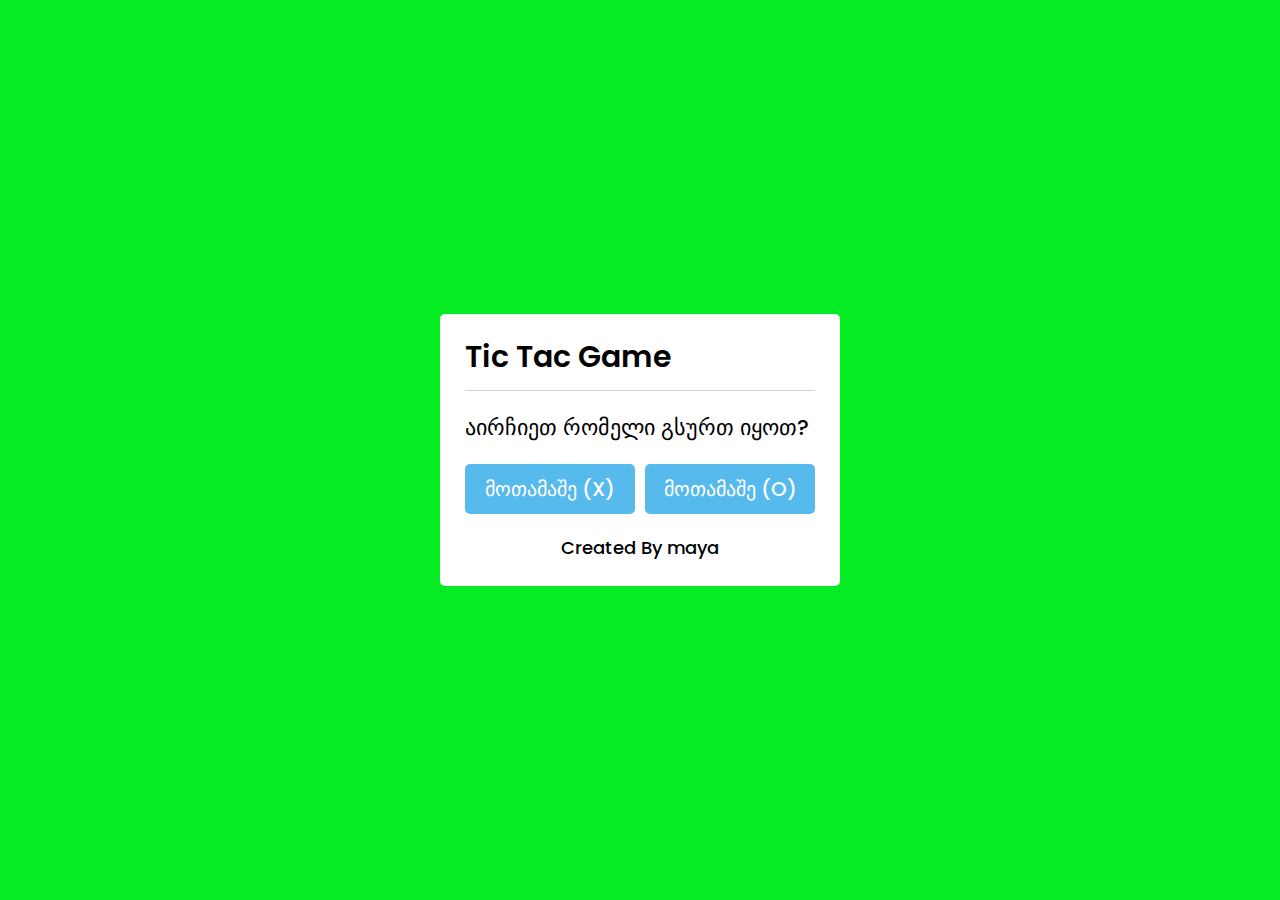
<file: game/index.html>
<!DOCTYPE html>
<html lang="en">
<head>
    <meta charset="UTF-8">
    <title>Tic Tac Toe Game</title>
    <link rel="stylesheet" href="style.css">
    <link rel="stylesheet" href="https://cdnjs.cloudflare.com/ajax/libs/font-awesome/5.15.3/css/all.min.css"/>
</head>
<body>
  <!-- select box -->
  <div class="select-box">
    <header>Tic Tac Game </header>
    <div class="content">
      <div class="title">აირჩიეთ რომელი გსურთ იყოთ?</div>
      <div class="options">
        <button class="playerX">მოთამაშე (X)</button>
        <button class="playerO">მოთამაშე (O)</button>
      </div>
      <div class="credit">Created By  maya </div>
    </div>
  </div> 

  <!-- playboard section -->
  <div class="play-board">
    <div class="details">
      <div class="players">
        <span class="Xturn">X's Turn</span>
        <span class="Oturn">O's Turn</span>
        <div class="slider"></div>
      </div>
    </div>
    <div class="play-area">
      <section>
        <span class="box1"></span>
        <span class="box2"></span>
        <span class="box3"></span>
      </section>
      <section>
        <span class="box4"></span>
        <span class="box5"></span>
        <span class="box6"></span>
      </section>
      <section>
        <span class="box7"></span>
        <span class="box8"></span>
        <span class="box9"></span>
      </section>
    </div>
  </div>

  <!-- result box -->
  <div class="result-box">
    <div class="won-text"></div>
    <div class="btn"><button>Replay</button></div>
  </div>

  <script src="script.js"></script>

</body>
</html>
</file>
<file: game/style.css>
@import url('https://fonts.googleapis.com/css2?family=Poppins:wght@200;300;400;500;600;700&display=swap');
*{
  margin: 0;
  padding: 0;
  box-sizing: border-box;
  font-family: 'Poppins', sans-serif;
}
::selection{
  color: #fff;
  background:#05ec24;
}
body{
  background:#05ec24;
}
.select-box, .play-board, .result-box{
  position: absolute;
  top: 50%;
  left: 50%;
  transform: translate(-50%, -50%);
  transition: all 0.3s ease;
}
.select-box{
  background: #fff;
  padding: 20px 25px 25px;
  border-radius: 5px;
  max-width: 400px;
  width: 100%;
}
.select-box.hide{
  opacity: 0;
  pointer-events: none;
}
.select-box header{
  font-size: 30px;
  font-weight: 600;
  padding-bottom: 10px;
  border-bottom: 1px solid lightgrey;
}
.select-box .title{
  font-size: 22px;
  font-weight: 500;
  margin: 20px 0;
}
.select-box .options{
  display: flex;
  width: 100%;
}
.options button{
  width: 100%;
  font-size: 20px;
  font-weight: 500;
  padding: 10px 0;
  border: none;
  background: #56baed;
  border-radius: 5px;
  color: #fff;
  outline: none;
  cursor: pointer;
  transition: all 0.3s ease;
}
.options button:hover,
.btn button:hover{
  transform: scale(0.96);
}
.options button.playerX{
  margin-right: 5px;
}
.options button.playerO{
  margin-left: 5px;
}
.select-box .credit{
  text-align: center;
  margin-top: 20px;
  font-size: 18px;
  font-weight: 500;
}
.select-box .credit a{
  color: #56baed;
  text-decoration: none;
}
.select-box .credit a:hover{
  text-decoration: underline;
}

.play-board{
  opacity: 0;
  pointer-events: none;
  transform: translate(-50%, -50%) scale(0.9);
}
.play-board.show{
  opacity: 1;
  pointer-events: auto;
  transform: translate(-50%, -50%) scale(1);
}
.play-board .details{
  padding: 7px;
  border-radius: 5px;
  background: #fff;
}
.play-board .players{
  width: 100%;
  display: flex;
  position: relative;
  justify-content: space-between;
}
.players span{
  position: relative;
  z-index: 2;
  color: #56baed;
  font-size: 20px;
  font-weight: 500;
  padding: 10px 0;
  width: 100%;
  text-align: center;
  cursor: default;
  user-select: none;
  transition: all 0.3 ease;
}
.players.active span:first-child{
  color: #fff;
}
.players.active span:last-child{
  color: #56baed;
}
.players span:first-child{
  color: #fff;
}
.players .slider{
  position: absolute;
  top: 0;
  left: 0;
  width: 50%;
  height: 100%;
  background: #56baed;
  border-radius: 5px;
  transition: all 0.3s ease;
}
.players.active .slider{
  left: 50%;
}
.players.active span:first-child{
  color: #56baed;
}
.players.active span:nth-child(2){
  color: #fff;
}
.players.active .slider{
  left: 50%;
}
.play-area{
  margin-top: 20px;
}
.play-area section{
  display: flex;
  margin-bottom: 1px;
}
.play-area section span{
  display: block;
  height: 90px;
  width: 90px;
  margin: 2px;
  color: #7e95a0;
  font-size: 40px;
  line-height: 80px;
  text-align: center;
  border-radius: 5px;
  background: #fff;
}

.result-box{
  padding: 25px 20px;
  border-radius: 5px;
  max-width: 400px;
  width: 100%;
  opacity: 0;
  text-align: center;
  background: #fff;
  pointer-events: none;
  transform: translate(-50%, -50%) scale(0.9);
}
.result-box.show{
  opacity: 1;
  pointer-events: auto;
  transform: translate(-50%, -50%) scale(1);
}
.result-box .won-text{
  font-size: 30px;
  font-weight: 500;
  display: flex;
  justify-content: center;
}
.result-box .won-text p{
  font-weight: 600;
  margin: 0 5px;
}
.result-box .btn{
  width: 100%;
  margin-top: 25px;
  display: flex;
  justify-content: center;
}
.btn button{
  font-size: 18px;
  font-weight: 500;
  padding: 8px 20px;
  border: none;
  background: #05ec24;
  border-radius: 5px;
  color: #fff;
  outline: none;
  cursor: pointer;
  transition: all 0.3s ease;
}
</file>
